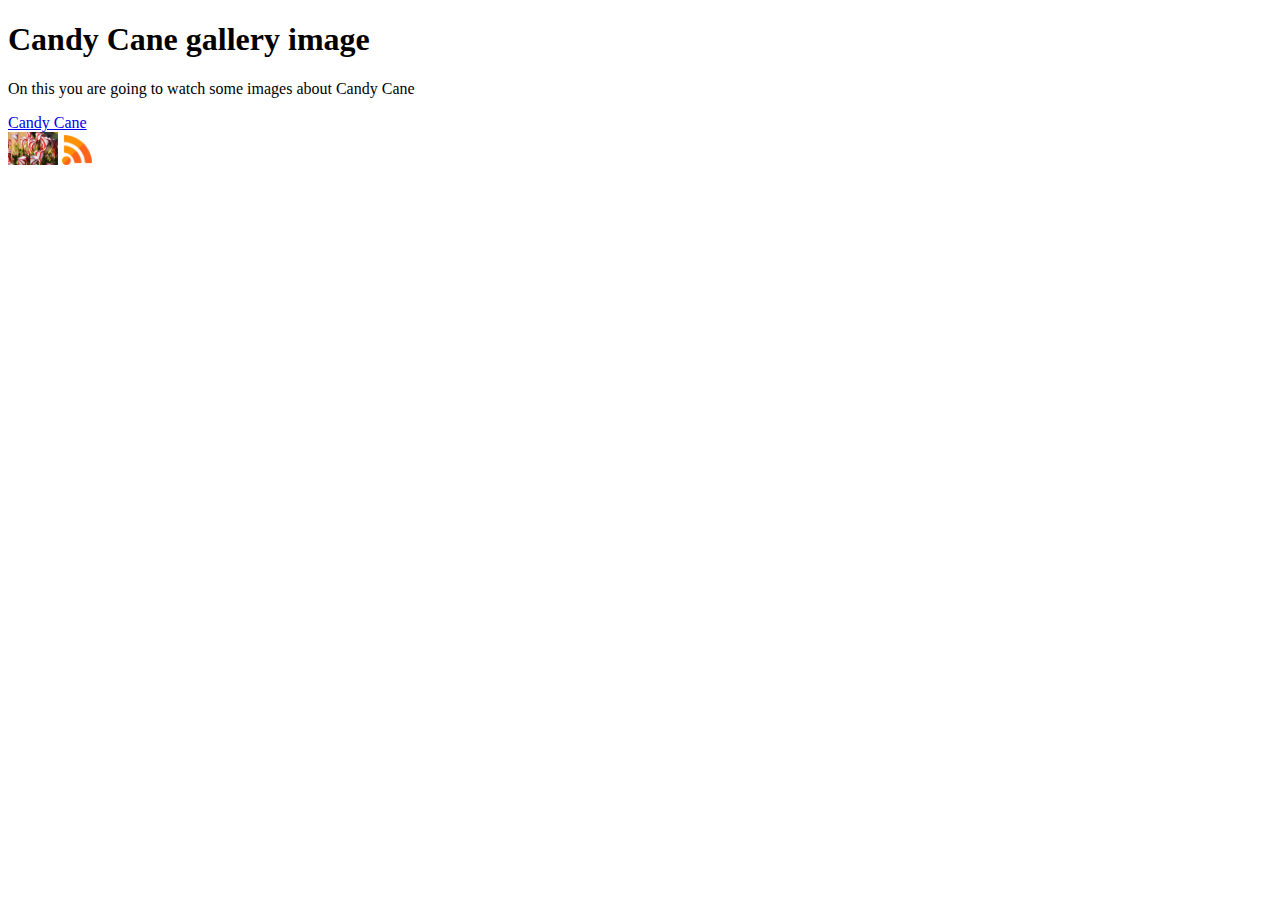
<file: index.html>
<!DOCTYPE html>
<html lang="en">
<head>
    <meta charset="UTF-8">
    <meta http-equiv="X-UA-Compatible" content="IE=edge">
    <meta name="viewport" content="width=device-width, initial-scale=1.0">
    <title>Plant</title>
    <link rel="alternate" href="./rss/feed.rss" type="application/rss+xml" title="RSS">
</head>
<body>
    <header>
        <h1>Candy Cane gallery image</h1>
        <p>On this you are going to watch some images about Candy Cane</p>
    </header>
    <nav>
    <a href="./plant.html">Candy Cane</a>
    </nav>
    <a href="./rss/feed.rss"><img src="./img/candyCane.png" alt="Candy Cane image" width="50px"></a>
    <a href="./rss/feed.rss" type="application/rss+xml" title="RSS"><img src="./img/rss1.png" alt="Rss logo" width="30px"></a>
</body>
</html>
</file>
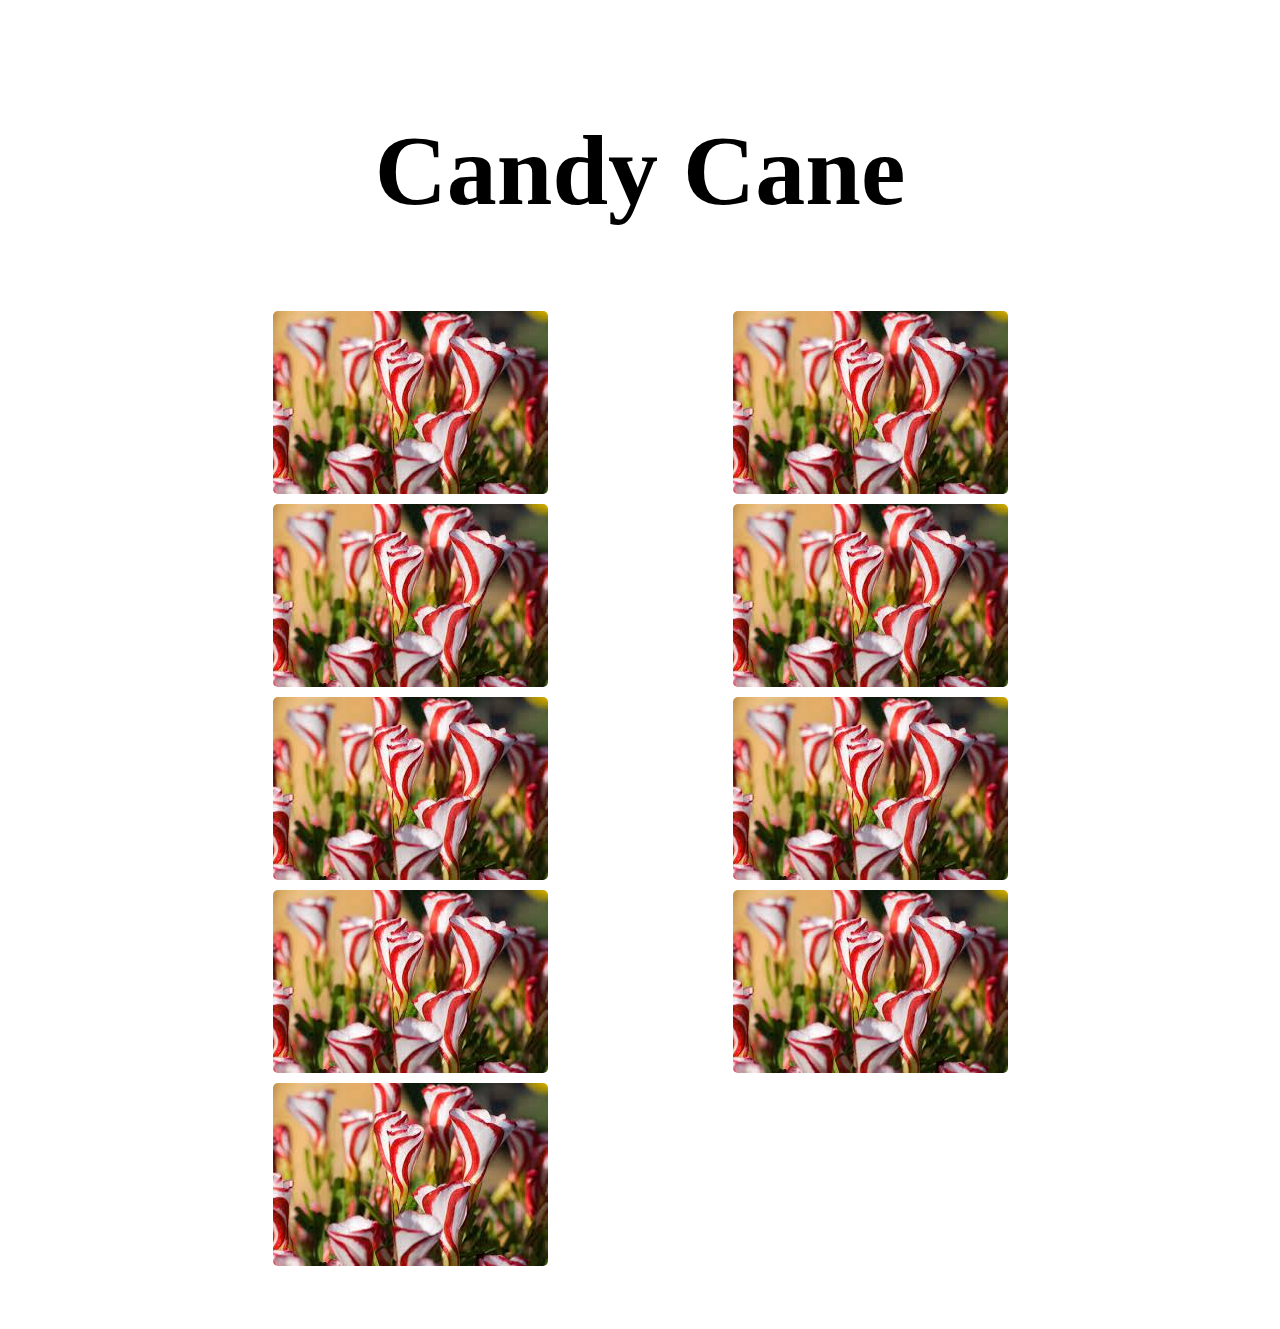
<file: plant.html>
<!DOCTYPE html>
<html lang="en">

<head>
    <meta charset="UTF-8">
    <meta http-equiv="X-UA-Compatible" content="IE=edge">
    <meta name="viewport" content="width=device-width, initial-scale=1.0">
    <title>Candy Cane</title>
    <link rel="stylesheet" href="style.css">
</head>

<body> 
    <h1>Candy Cane</h1>
    <div class="container">
        <ul class="image-gallery">
            <li><img src="./img/candyCane.png" alt=""></li>
            <li><img src="./img/candyCane.png" alt=""></li>
            <li><img src="./img/candyCane.png" alt=""></li>
            <li><img src="./img/candyCane.png" alt=""></li>
            <li><img src="./img/candyCane.png" alt=""></li>
            <li><img src="./img/candyCane.png" alt=""></li>
            <li><img src="./img/candyCane.png" alt=""></li>
            <li><img src="./img/candyCane.png" alt=""></li>
            <li><img src="./img/candyCane.png" alt=""></li>
        </ul>
    </div>
</body>

</html>
</file>
<file: style.css>
body{
padding: 3%;
}
ul{
    list-style: none;
}
.image-gallery{
    display: flex;
    justify-content: center;
    flex-wrap: wrap;
    gap: 10px;
}
.image-gallery>li{
    flex-basis: 450px;
}

.image-gallery li img{
    max-width: 100%;
    height: auto;
    vertical-align: middle;
    border-radius: 5px;
}
h1{
    display: flex;
    justify-content: center;
    font-size:100px;
}
.image-gallery::after{
    content:"";
    flex-basis: 450px;
}
.container{
    display: flex;
    justify-content: center;
}
ul{
    padding:0%;
}
li{
    display: flex;
    justify-content: center
}
</file>
